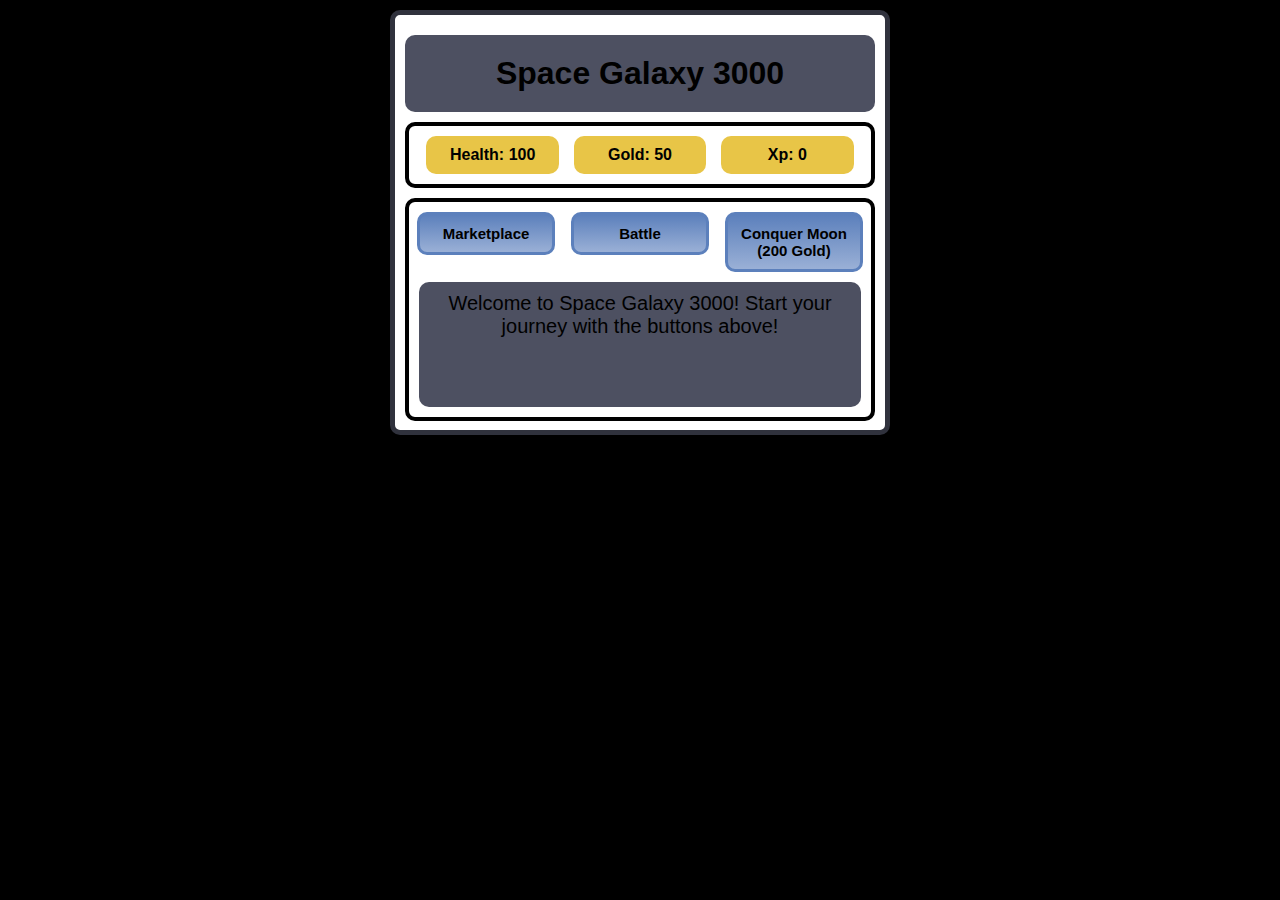
<file: SpaceGalaxy3000/index.html>
<!DOCTYPE html>
<html lang="en">
    <head>
        <title>Space Galaxy 300</title>
        <meta charset="UTF-8">
        <meta name="viewport" content="width=device-width, initial-scale=1.0">
        <link rel="stylesheet" href="styles.css">
    </head>
    <body>
        <div class="center card" id="mainScreen">
            <div class="center card" id="titleCard">
                <h1 class="center" id="title">Space Galaxy 3000</h1>
            </div>
            <div class="card center spaced board">
                <div class="spacer"><div class="card stat">Health: <span id="healthText">100</span></div></div>
                <div class="spacer"><div class="card stat">Gold: <span id="goldText">50</span></div></div>
                <div class="spacer"><div class="card stat">Xp: <span id="xpText">0</span></div></div>

            </div>
            <div class="card center" id="shipBoard">
                <div>Ship: <span id="shipName">name</span></div><div>Health: <span id="shipHealth">health</span></div>
            </div>
            <div class="board">
            <div class="center spaced">
                <div class="spacer"><button class="card" id="button1">Marketplace</button></div>
                <div class="spacer"><button class="card" id="button2">Battle</button></div>
                <div class="spacer"><button class="card" id="button3">Conquer Moon (200 Gold)</button></div>
            </div>
            <div class="center card" id="dialogue">
                Welcome to Space Galaxy 3000! Start your journey with the buttons above!
            </div>
            </div>
            

        </div>
        <script src="script.js"></script>
    </body>
</html>
</file>
<file: SpaceGalaxy3000/styles.css>
* {
    box-sizing: border-box;
    font-family:'Trebuchet MS', 'Lucida Sans Unicode', 'Lucida Grande', 'Lucida Sans', Arial, sans-serif;
}
body {
    margin: 0;
    background-color: black;
}

button {
    width: 100%;
    background-color: #5C80BC;
    background-image: linear-gradient(#5C80BC, #9AB0D6);
    border: 3px solid #5C80BC;
    font-size: 15px;
    font-weight: 700;
}
#mainScreen {
    width: 500px;
    height: 425px;
    background-color: white;
    border: 5px solid #30323D;
} 

#titleCard {
    background-color: #4D5061;
}

#dialogue {
    background-color:#4D5061;
    font-size: 20px;
    height: 125px;
    margin: 0 10px 10px 10px;
}

#shipBoard {
    height: 30px;
    border: 3px solid black;
    background-color: red;
    padding: 0;
    display: none;
    justify-content: space-evenly;
}

.board {
    border-radius: 10px;
    border: 4px solid black;
    padding: 0;
}
.spaced {
    display: flex;
    justify-content:space-around;
}

.spacer {
    width: 30%;
}
.card {
    border-radius: 10px;
    padding: 10px;
}
.center {
    margin: 10px auto 10px auto;
    text-align: center;
}
.stat {
    margin:0;
    background-color:#E8C547;
    font-weight: 700;
}
</file>
